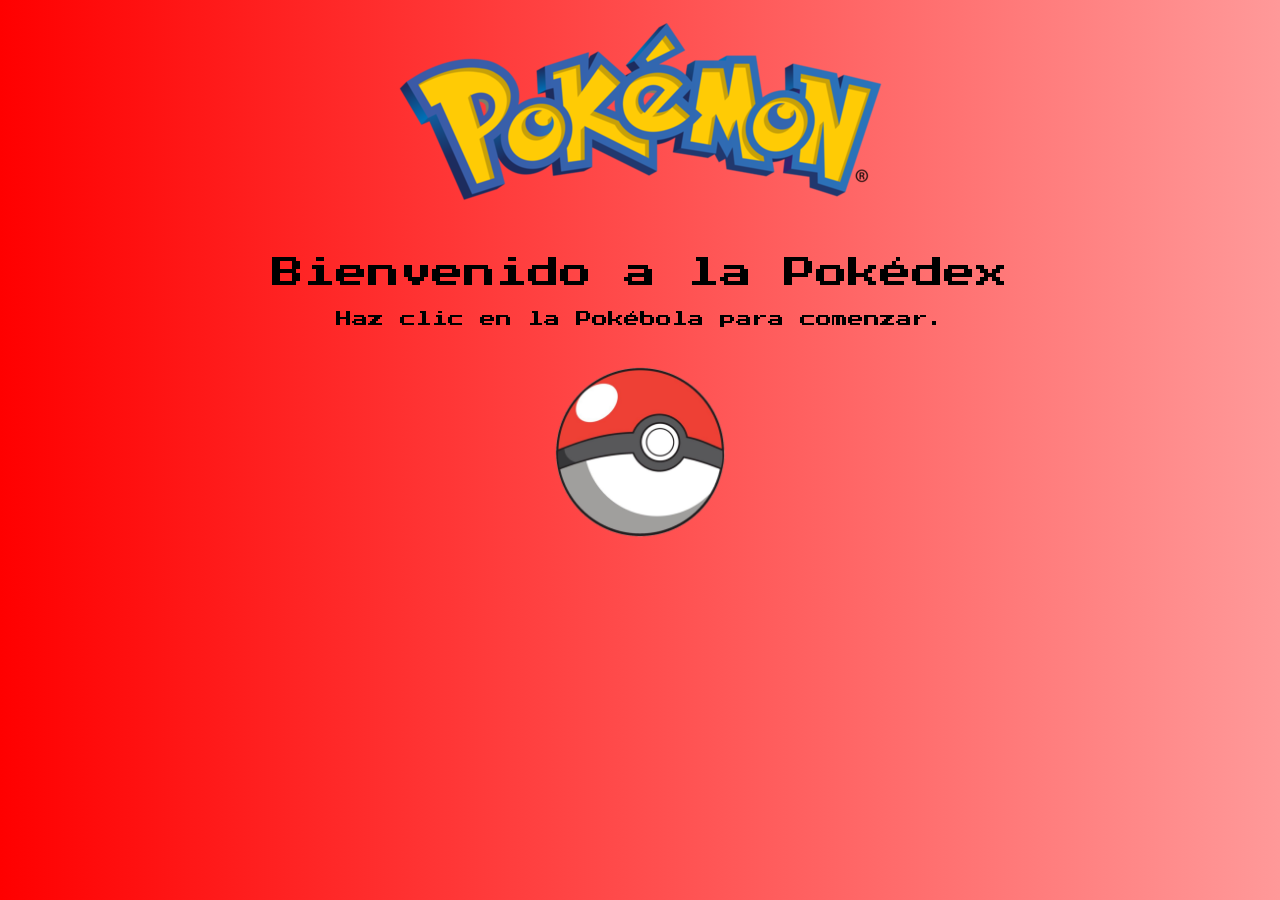
<file: index.html>
<!DOCTYPE html>
<html lang="es">
  <head>
    <meta charset="UTF-8" />
    <meta name="viewport" content="width=device-width, initial-scale=1.0" />
    <title>Portada de Pokédex</title>
    <link rel="stylesheet" href="./css/styles.css" />
    <link rel="preconnect" href="https://fonts.googleapis.com" />
    <link rel="preconnect" href="https://fonts.gstatic.com" crossorigin />
    <link
      href="https://fonts.googleapis.com/css2?family=New+Amsterdam&family=Press+Start+2P&display=swap"
      rel="stylesheet"
    />
  </head>
  <body class="home-page">
    <img src="./assets/pngwing.com.png" alt="logo pokemon" />

    <nav class="hidden-navbar">
      <ul>
        <li><a href="index.html">Inicio</a></li>
        <li><a href="./pokedex.html">Pokédex</a></li>
      </ul>
    </nav>
    <div class="cover-container">
      <h1>Bienvenido a la Pokédex</h1>
      <p>Haz clic en la Pokébola para comenzar.</p>
      <a href="pokedex.html" class="pokeball-link">
        <img
          src="./assets/Pokeball-1.png"
          alt="Pokébola"
          class="pokeball-image"
        />
      </a>
    </div>

    <script src="./script.js"></script>
  </body>
</html>
</file>
<file: css/styles.css>
.pokedex {
  display: flex;
  flex-direction: column;
  align-items: center;
  margin: 0;
  padding: 20px;
  background-image: linear-gradient(
    to bottom,
    #f60c0d,
    #ff6500,
    #ff9a00,
    #ffca00,
    #f8f712
  );
}

.pokedex-container {
  display: flex;
  flex-wrap: wrap;
  justify-content: center;
}
.pokemon-card {
  border: 1px solid #ddd;
  border-radius: 8px;
  padding: 10px;
  margin: 10px;
  text-align: center;
  width: 150px;
  box-shadow: 2px 2px 8px rgba(0, 0, 0, 0.2);
  cursor: pointer;
  background-color: rgb(238, 237, 235);
  transition: transform 0.3s, box-shadow 0.3s;
  cursor: pointer;
  font-family: "Press Start 2P", system-ui;
  font-weight: 50;
  font-size: 10px;
  font-style: normal;
}
.pokemon-card:hover {
  transform: translateY(-10px);
  box-shadow: 0 8px 16px rgb(249, 228, 0);
}

.pokemon-image {
  width: 100px;
  height: 100px;
}

.selected-container {
  margin-top: 20px;
  text-align: center;
}
.selected-list {
  display: flex;
  flex-wrap: wrap;
  justify-content: center;
}

.selected-card:hover {
  transform: translateY(-10px);
  box-shadow: 0 8px 16px rgb(249, 228, 0);
}

#selectedList {
  margin-bottom: 20px;
}

.selected-card {
  border: 1px solid #ccc;
  padding: 10px;
  margin: 10px;
  display: inline-block;
}
.pokemon-image {
  width: 100px;
  height: 100px;
}
#selectedList {
  margin-bottom: 20px;
}
.pokemon-card,
.selected-card {
  border: 1px solid #ccc;
  padding: 10px;
  margin: 10px;
  display: inline-block;
}
.pokemon-image {
  width: 100px;
  height: 100px;
}
#typeNav {
  margin-bottom: 20px;
  background-color: #f60c0d;
}
#typeNav button {
  margin-right: 10px;
  background: linear-gradient(to bottom, #c0c0c0, #ffffff);
  cursor: pointer;
  font-weight: 200;
  padding: 10px 20px;
  border: none;
  border-radius: 5px;
  transition: box-shadow 0.3s ease, transform 0.3s ease;
  font-weight: bold;
}

#typeNav button:hover {
  box-shadow: 0 4px 8px rgba(0, 0, 0, 0.3);
  transform: translateY(-2px);
}

#typeNav button:active {
  box-shadow: 0 2px 4px rgba(0, 0, 0, 0.2);
  transform: translateY(0);
}

#searchInput {
  padding: 10px;
  font-size: 16px;
  border: 2px solid #ccc;
  border-radius: 5px;
  background-color: #fff;
  width: calc(70%);
  transition: box-shadow 0.3s ease, border-color 0.3s ease;
  margin-bottom: 20px;
}

#searchInput:focus {
  border-color: #007bff;
  box-shadow: 0 4px 8px rgba(0, 123, 255, 0.2);
  outline: none;
}

.pokeball-link {
  display: inline-block;
  margin-top: 20px;
}

.sub {
  justify-content: center;
  text-align: center;
}

body.home-page .hidden-navbar {
  display: none;
}

.cover-container {
  padding: 2rem;
  text-align: center;
}

.pokeball-link {
  display: inline-block;
  margin-top: 20px;
}

.pokeball-image {
  width: 180px;
  height: auto;
}

.pokeball-image:hover {
  transform: scale(1.1);
}

.home-page {
  background: linear-gradient(to right, #ff0000, #ff4d4d, #ff9999);
  padding: 1rem;
  display: flex;
  flex-direction: column;
  align-items: center;
  margin: 0;
  padding: 20px;
}
nav {
  padding: 15px 30px;
  display: flex;
  justify-content: space-between;
  align-items: center;
  font-family: "Segoe UI", Tahoma, Geneva, Verdana, sans-serif;
  border-radius: 12px;
}

nav ul {
  list-style: none;
  padding: 0;
}

nav ul li {
  display: inline;
  margin-right: 15px;
  border-radius: 3px;
}

nav ul li a {
  text-decoration: none;
  color: #fff;
  text-decoration: none;
  padding: 10px 20px;
  border-radius: 5px;
  font-weight: 500;
  transition: background-color 0.3s ease, transform 0.2s ease;
  font-family: "Press Start 2P", system-ui;
  font-weight: 400;
  font-style: normal;
}

.pokedex-container {
  padding: 2rem;
}
nav a:hover {
  background-color: #555;
}
#submitTeam {
  background: linear-gradient(to bottom, #c0c0c0, #ffffff);
  color: black;
  border: none;
  padding: 10px 20px;
  font-size: 1em;
  cursor: pointer;
  border-radius: 5px;
  position: relative;
  overflow: hidden;
  transition: all 0.3s ease;
  box-shadow: 0 4px 6px rgba(0, 0, 0, 0.2);
  font-family: "Press Start 2P", system-ui;
  font-weight: 200;
  font-style: normal;
  font-size: 10px;
}
#submitTeam::before {
  content: "";
  position: absolute;
  top: 50%;
  left: 50%;
  width: 300%;
  height: 300%;
  background: radial-gradient(circle, rgba(255, 255, 255, 0.2), transparent);
  transition: transform 0.3s ease;
  transform: scale(0);
  z-index: 0;
}

#submitTeam:hover::before {
  transform: scale(1);
}

#submitTeam:hover {
  background-color: #2a5d84;
  box-shadow: 0 8px 12px rgba(0, 0, 0, 0.3);
}

#submitTeam span {
  position: relative;
  z-index: 1;
}

.button-back {
  background: linear-gradient(to bottom, #c0c0c0, #ffffff);
  border: none;
  padding: 10px 20px;
  font-size: 1em;
  cursor: pointer;
  border-radius: 5px;
  transition: all 0.3s ease;
  position: relative;
  overflow: hidden;
  display: inline-block;
  text-align: center;
  font-family: "Press Start 2P", system-ui;
  font-weight: 50;
  font-size: 10px;
  font-style: normal;
  text-decoration: none;
}

.button-back::before {
  content: "";
  position: absolute;
  top: 50%;
  left: 50%;
  width: 300%;
  height: 300%;
  background: radial-gradient(circle, rgba(255, 255, 255, 0.4), transparent);
  transition: transform 0.3s ease;
  transform: scale(0);
  z-index: 0;
}

.button-back:hover::before {
  transform: scale(1);
}

.button-back:hover {
  background-color: #2a5d84;
  box-shadow: 0 8px 16px rgba(0, 0, 0, 0.3);
}

.button-back span {
  position: relative;
  z-index: 1;
}

.selected-card {
  background-color: rgb(249, 219, 186);
  border-radius: 10px;
  color: #555;
  box-shadow: 0 4px 8px rgba(0, 0, 0, 0.2);
  overflow: hidden;
  width: 150px;
  text-align: center;
  cursor: pointer;
  transition: all 0.3s ease;
  position: relative;
  display: inline-block;
  margin: 10px;
  font-family: "Press Start 2P", system-ui;
  font-weight: 50;
  font-size: 10px;
  font-style: normal;
}

.selected-card:hover {
  background-color: #f9f9f9;
  box-shadow: 0 8px 16px rgba(0, 0, 0, 0.3);
  transform: translateY(-10px);
}

.selected-card h3 {
  margin: 10px 0;
  color: black;
  font-size: 1.2em;
  font-weight: bold;
  text-transform: uppercase;
}

.selected-card img {
  width: 100px;
  height: 100px;
}

h1 {
  font-family: "Press Start 2P", system-ui;
  font-weight: 400;
  font-style: normal;
}
p {
  font-family: "Press Start 2P", system-ui;
  font-weight: 400;
  font-style: normal;
}

h2 {
  font-family: "Press Start 2P", system-ui;
  font-weight: 400;
  font-style: normal;
}

.teambody {
  display: flex;
  flex-direction: column;
  align-items: center;
  margin: 0;
  padding: 20px;
  background: linear-gradient(to right, #ff0000, #ff4d4d, #ff9999);
}
</file>
